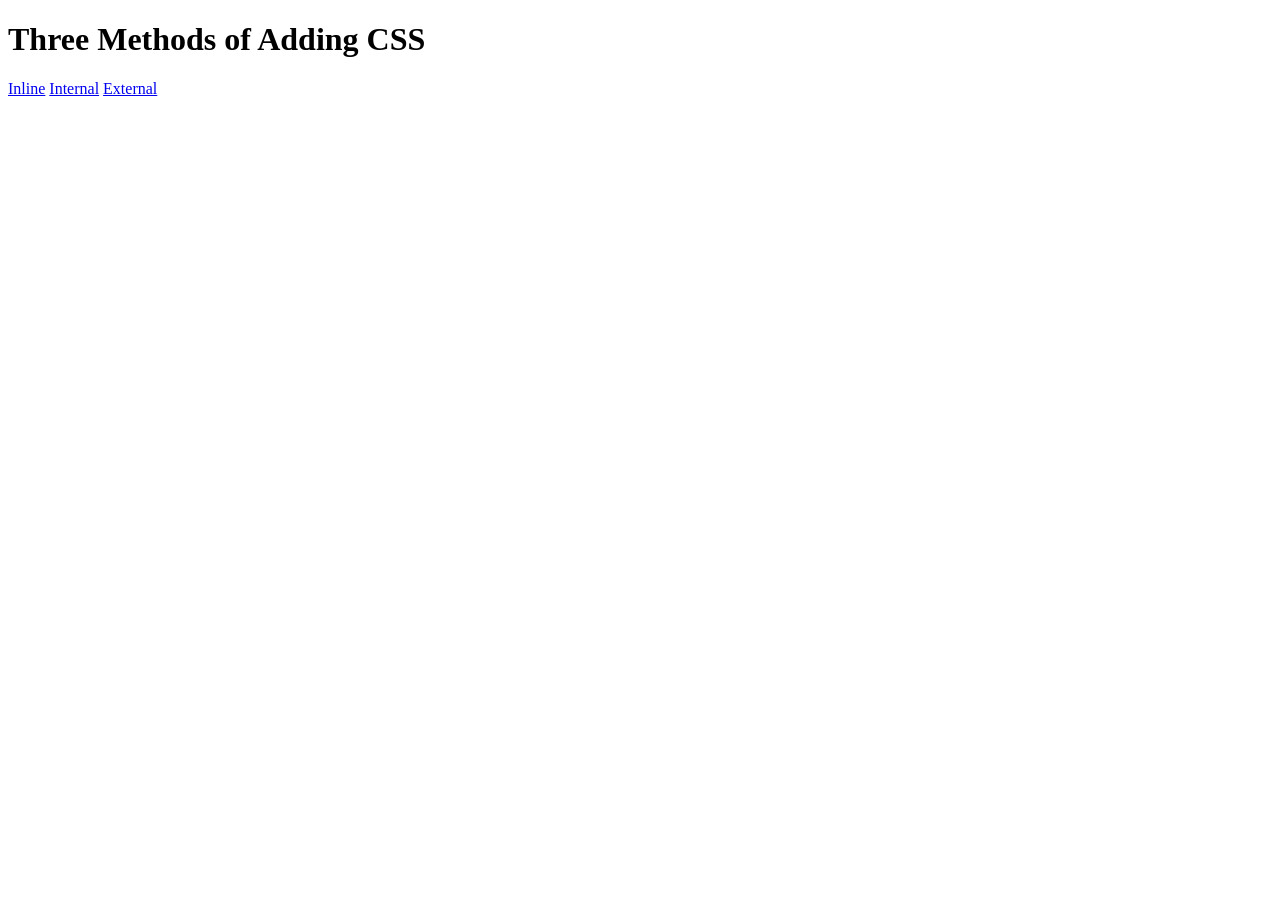
<file: Web Development Projects/5.1. Adding CSS/index.html>
<!DOCTYPE html>
<html lang="en">

<head>
  <meta charset="UTF-8">
  <title>Adding CSS</title>
</head>

<body>
  <h1>Three Methods of Adding CSS</h1>
  <!-- Create 3 Links to The 3 Webpages: inline, internal and external -->
    <a href="./inline.html">Inline</a>
    <a href="./internal.html">Internal</a>
    <a href="./external.html">External</a>
</body>

</html>
</file>
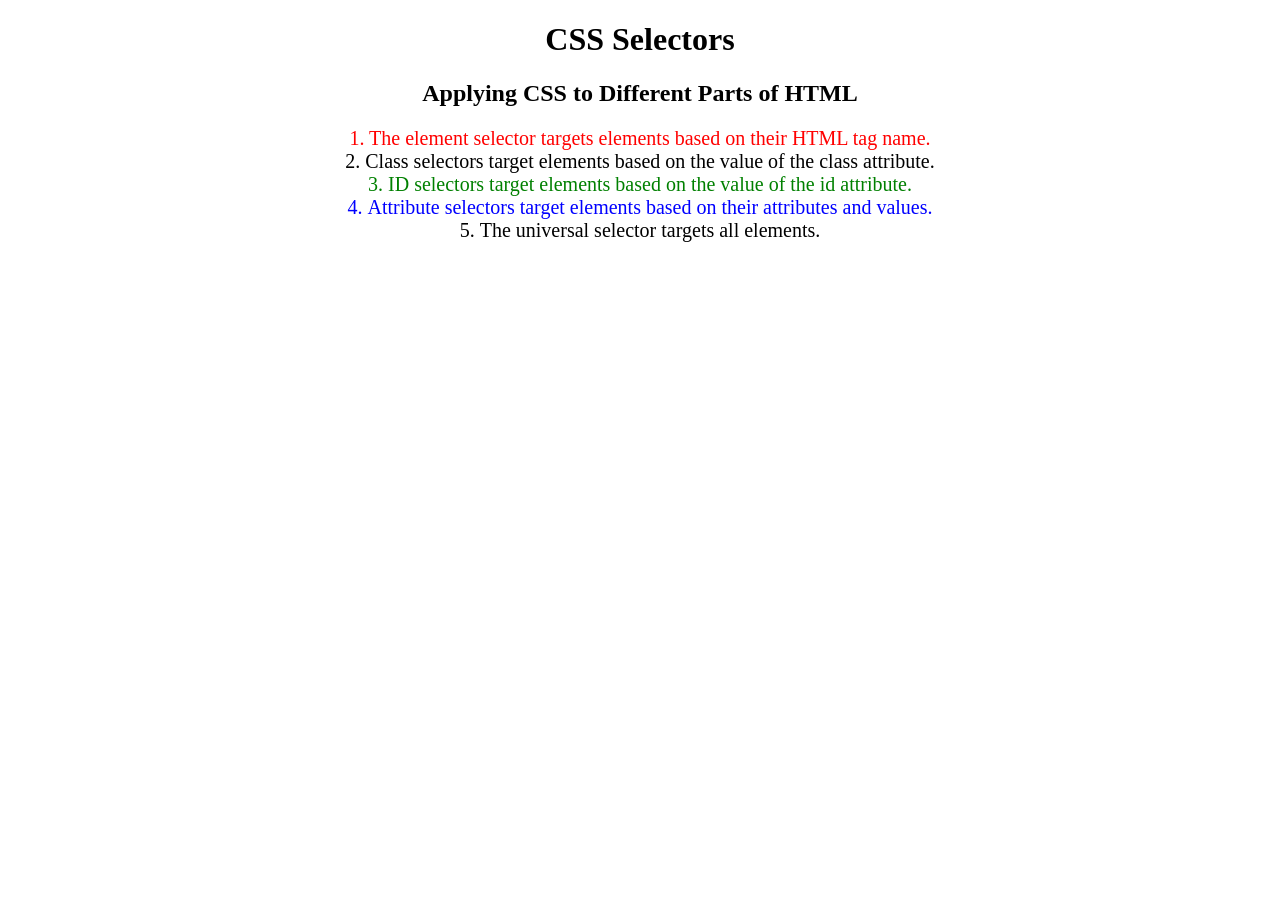
<file: Web Development Projects/5.3 CSS Selectors/index.html>
<!DOCTYPE html>
<html lang="en">

<head>
  <meta charset="UTF-8">
  <title>CSS Selectors</title>
  <link rel="stylesheet" href="./style.css" />
</head>

<body>
  <h1>CSS Selectors</h1>
  <h2>Applying CSS to Different Parts of HTML</h2>
  <!-- TODO 1: Set the CSS for all paragraph tags to "color: red" -->
  <p class="note">1. The element selector targets elements based on their HTML tag name.</p>

  <ol>
    <!-- TODO 2: Set the CSS for all elements with a class of "note" to "font-size: 20px" -->
    <li class="note" value="2">Class selectors target elements based on the value of the class attribute.</li>

    <!-- TODO 3: Set the CSS for the element with an id of "id-selector-demo" to "color: green" -->
    <li class="note" id="id-selector-demo" value="3">ID selectors target elements based on the value of the id
      attribute.</li>

    <!-- TODO 4: Set the CSS for the li elements that have the "value" attribute set to "4" to have "color: blue" -->
    <li class="note" value="4">Attribute selectors target elements based on their attributes and values.</li>

    <!-- TODO 5: Set all elements to have "text-align: center" -->
    <li class="note" value="5">The universal selector targets all elements.</li>
  </ol>
</body>

</html>
</file>
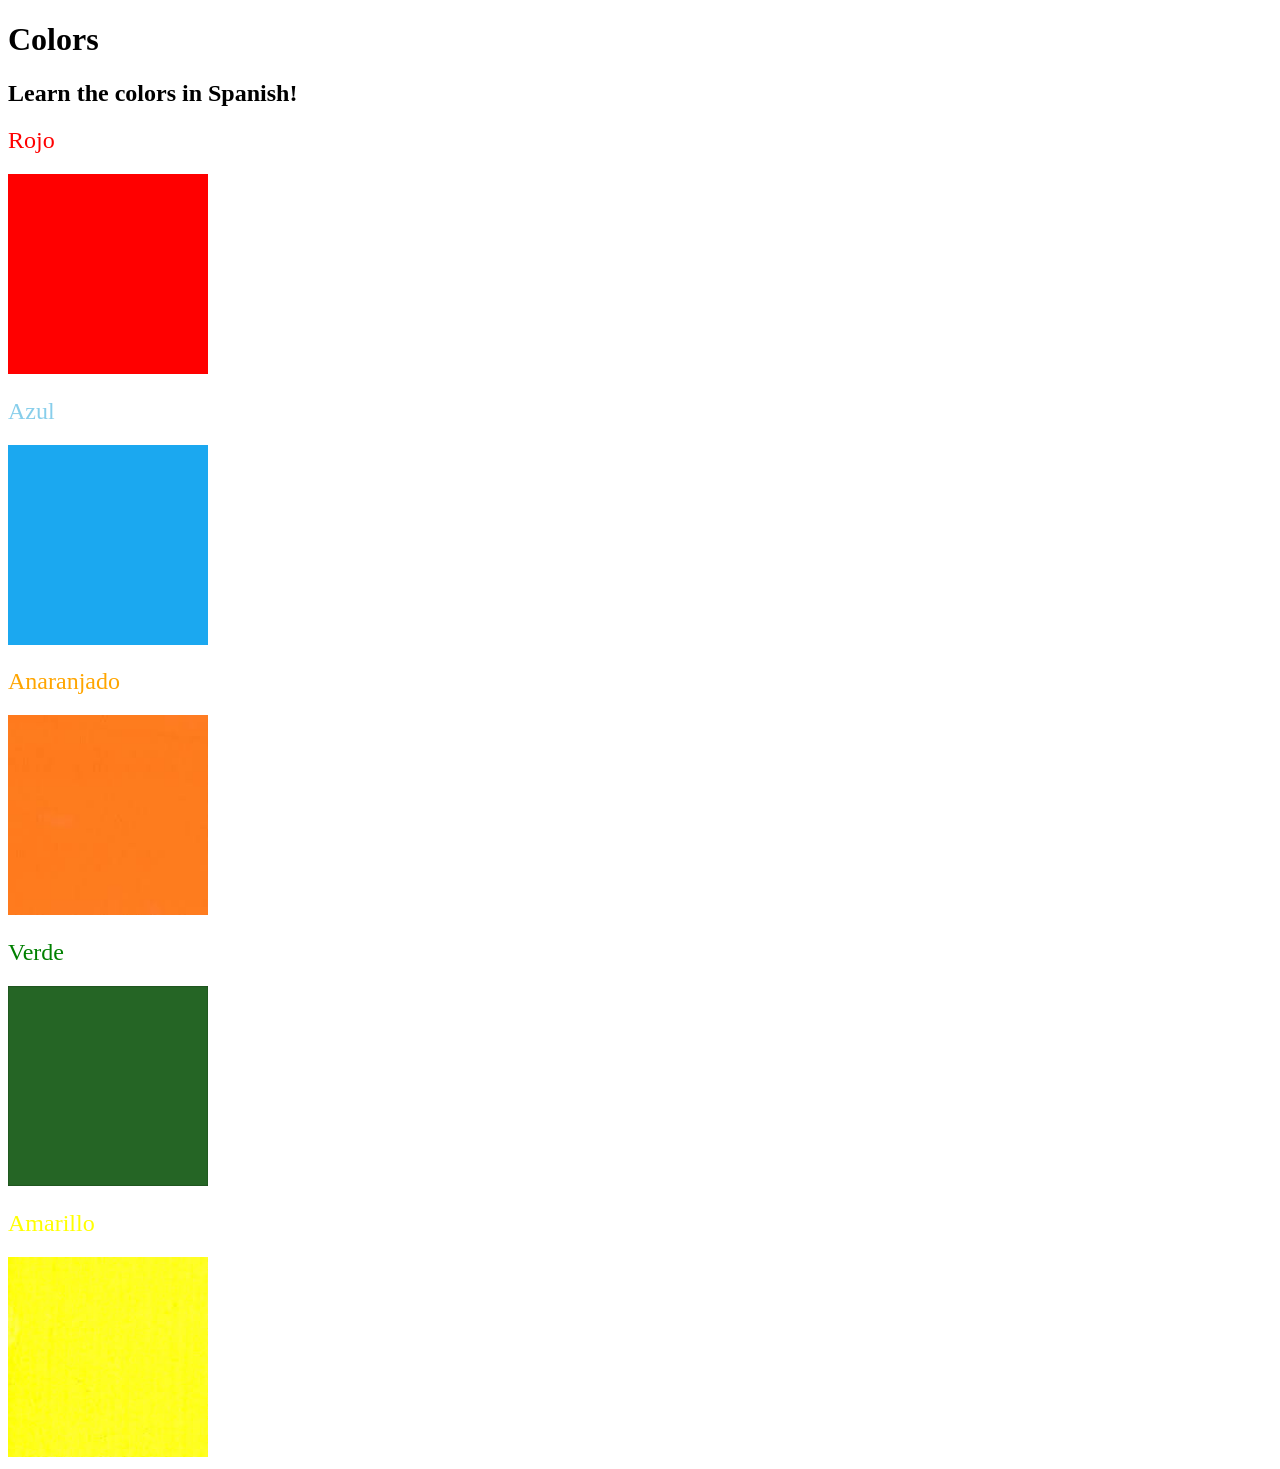
<file: Web Development Projects/5.4 Color Vocab Project/index.html>
<!DOCTYPE html>
<html lang="en">

<head>
  <meta charset="UTF-8">
  <title>Spanish Vocabulary</title>
  <link rel="stylesheet" href="./style.css" />
</head>

<body>
  <h1>Colors</h1>
  <h2>Learn the colors in Spanish!</h2>
  <h2 class="color-title" id="red">Rojo</h2>
  <img class="color" src="./assets/images/red.png" alt="red" />

  <h2 class="color-title" id="blue">Azul</h2>
  <img src="./assets/images/blue.png" alt="blue" />

  <h2 class="color-title" id="orange">Anaranjado</h2>
  <img src="./assets/images/orange.png" alt="orange" />

  <h2 class="color-title" id="green">Verde</h2>
  <img src="./assets/images/green.png" alt="green" />

  <h2 class="color-title" id="yellow">Amarillo</h2>
  <img src="./assets/images/yellow.png" alt="yellow" />
</body>

</html>

<!-- 
TODOs
IMPORTANT: You should not need to make ANY CHANGES to index.html
All code should be written in your CSS file.

1. Create a CSS file and incorporate it as an external stylesheet.
2. Use CSS to style each of the color titles to meaning. 
Hint: Use the id to help if you don't know the words in spanish.
3. Use CSS to change all the color titles to have "font-weight: normal;"
4. Use CSS (not HTML) to make all the images 200px heigh and 200px wide. 
Hint: 
https://developer.mozilla.org/en-US/docs/Web/CSS/height
https://developer.mozilla.org/en-US/docs/Web/CSS/width
-->
</file>
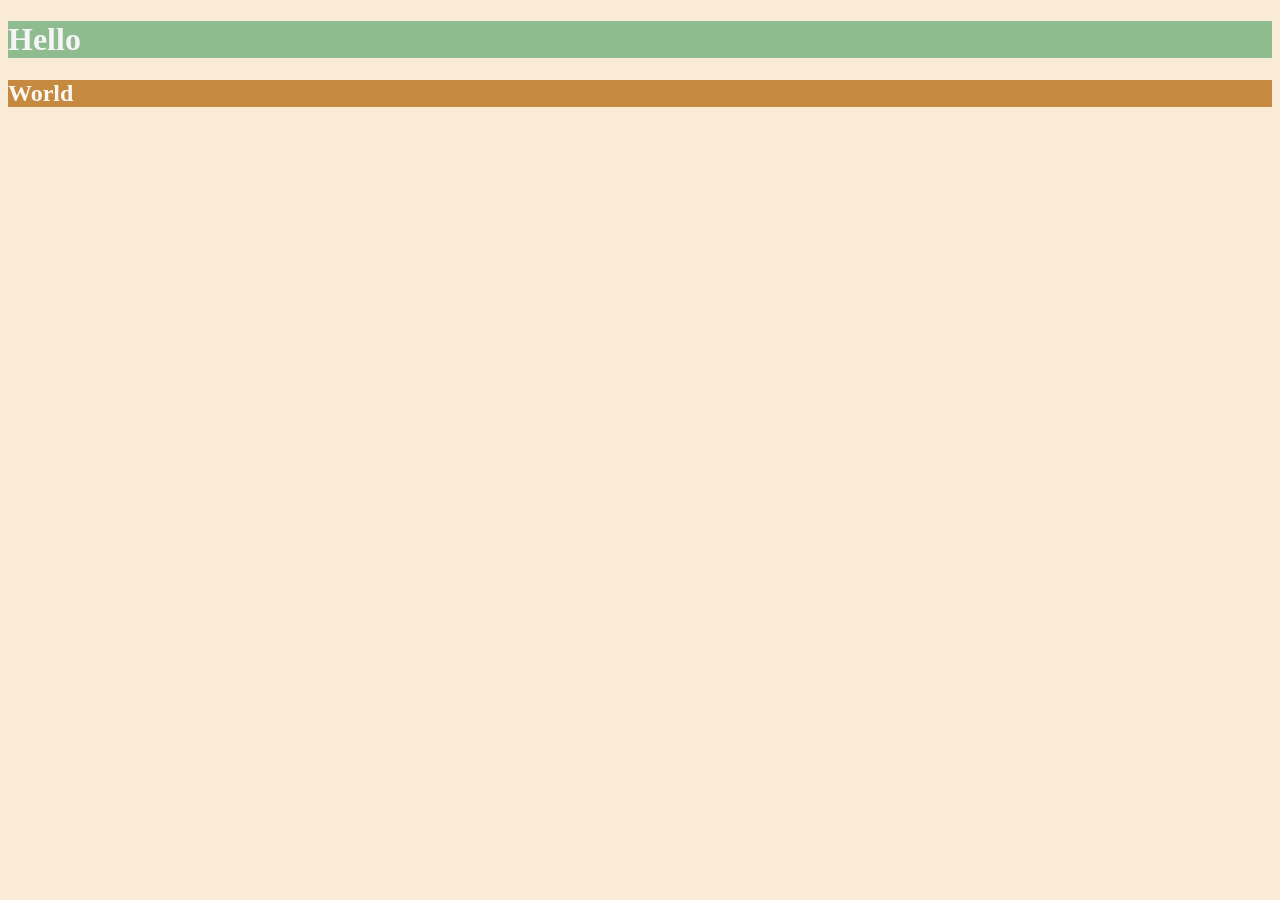
<file: Web Development Projects/6.0 CSS Colors/index.html>
<!DOCTYPE html>
<html lang="en">

<head>
  <meta charset="UTF-8">
  <title>Colors</title>
  <style>
  /* Write your CSS code here. */
    /* 1. Make the background of the webpage "antiquewhite"
    2. Make the h1 "whitesmoke"
    3. Make the background of the h1 "darkseagreen"
    4. Make the h2 #FAF8F1
    5. Make the background of the h2 "#C58940" */
    html {
      background: antiquewhite;
    }

    h1 {
      color: whitesmoke;
      background-color: darkseagreen;
    }

    h2 {
      color: #FAF8F1;
      background-color: #C58940;
    }

  </style>
</head>

<body>
  <h1>Hello</h1>
  <h2>World</h2>
</body>

</html>
</file>
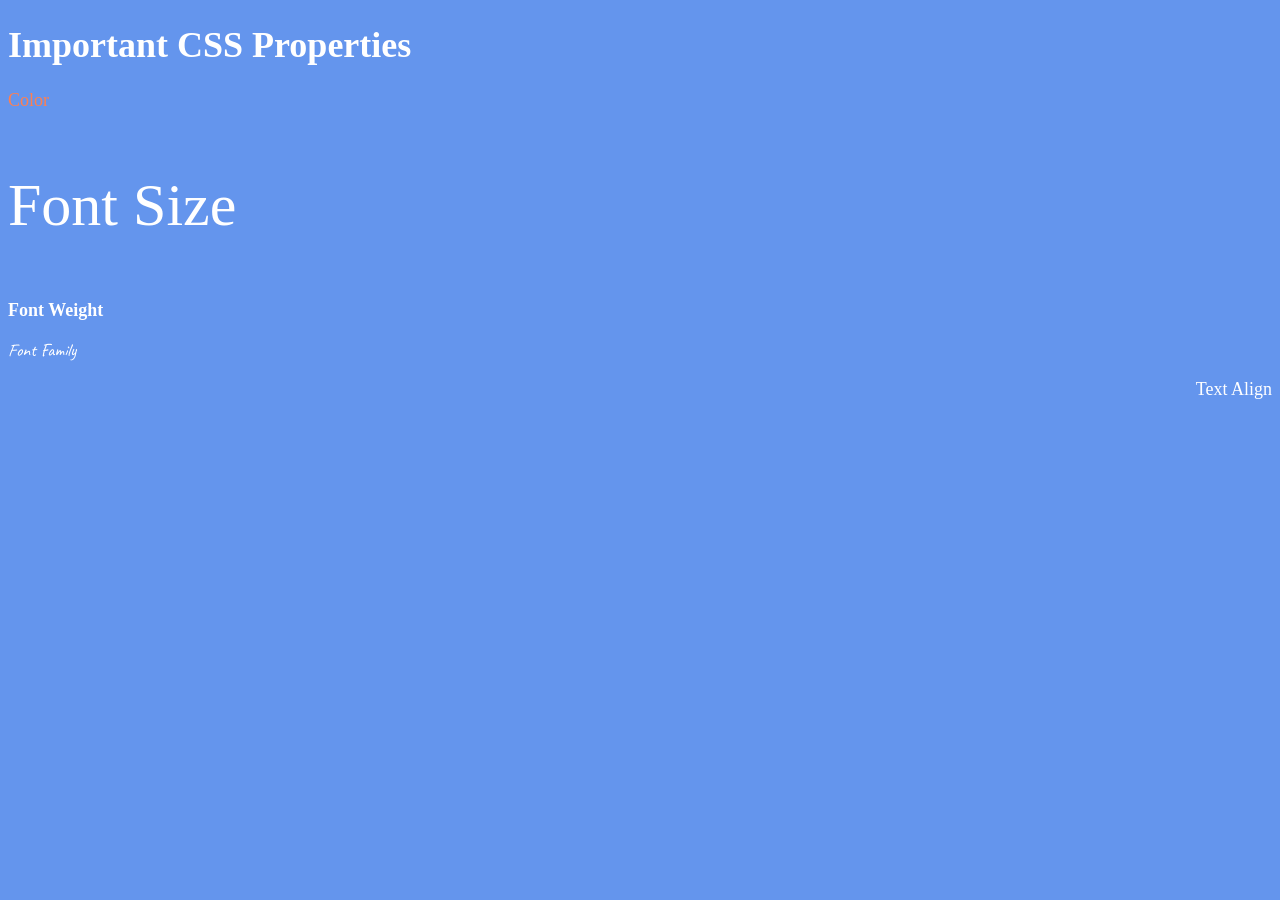
<file: Web Development Projects/6.1 Font Properties/index.html>
<!DOCTYPE html>
<html lang="en">

<head>
  <meta charset="UTF-8">
  <title>CSS Properties</title>
  <link rel="preconnect" href="https://fonts.googleapis.com">
  <link rel="preconnect" href="https://fonts.gstatic.com" crossorigin>
  <link href="https://fonts.googleapis.com/css2?family=Caveat:wght@400..700&family=Honk:MORF@15&display=swap" rel="stylesheet">
  <style>
    body {
      background-color: cornflowerblue;
      color: white;
      font-size: 18px;
    }

    /* Don't change the CSS above, add Your CSS below */
    #coral {
      color: coral;
    }
    
    #double_root {
      font-size: 2rem;
    }

    #weight {
      font-weight: 900;
    }

    #family {
      font-family: "Caveat", cursive;
      font-optical-sizing: auto;
      font-weight: 400;
      font-style: normal;
    }

    #align {
      text-align: right;
    }

    html {
      font-size: 30px;
    }

  </style>
</head>

<body>
  <h1>Important CSS Properties</h1>
  <p id="coral">Color</p>
  <p id="double_root">Font Size</p>
  <p id="weight">Font Weight</p>
  <p id="family">Font Family</p>
  <p id="align">Text Align</p>

  <!-- TODOs
  1. Change the color of <p>Color</p> to "coral" color.
  2. Change the font size of <p>Font Size</p> to 2X the size of the root font size.
  3. Change the font weight of <p>Font Weight</p> to 900.
  4. Change the font family of <p>Font Family</p> to the Google font Caveat with regular (400) font weight.
  Link: https://fonts.google.com/specimen/Caveat
  5. Change the <p>Text Align</p> to right align.
  6. Change the the root (html element) font size to 30px -->
</body>

</html>
</file>
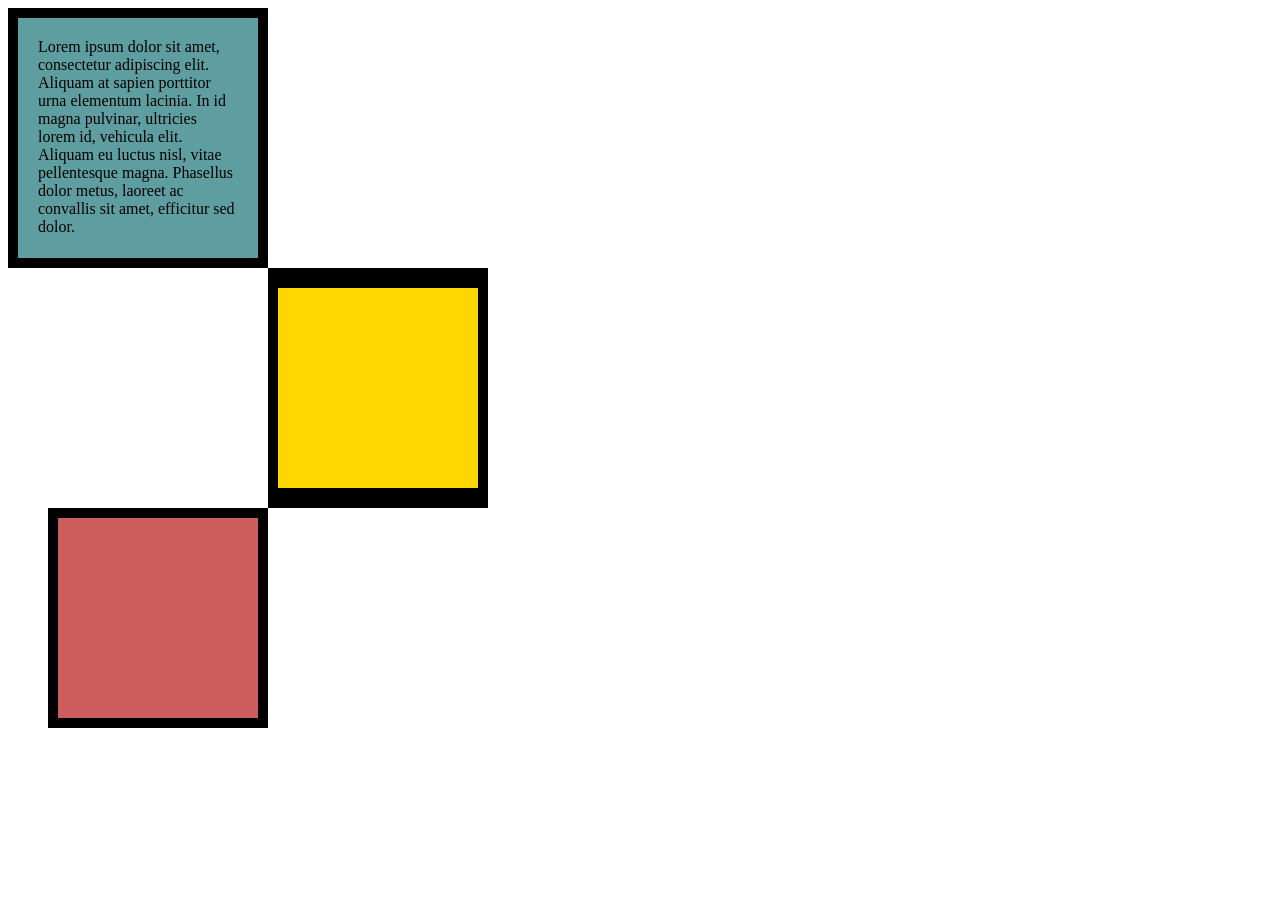
<file: Web Development Projects/6.3 CSS Box Model/index.html>
<!DOCTYPE html>
<html lang="en">

<head>
  <meta charset="UTF-8">
  <title>CSS Box Model</title>
  <style>
    /* Write your CSS code here */
    div {
      height: 200px;
      width: 200px;
    }

    .cadetblue {
      background-color: cadetblue;
      padding: 20px;
      border: 10px solid black;
    }

    p {
      margin: 0px;
    }
    
    .gold {
      background-color: gold;
      border: solid black;
      border-width: 20px 10px;
      margin-left: 260px;
    }

    /* margin left = 200 + 20*2 + 10*2 */

    .indianred {
      background-color: indianred;
      border: 10px solid black;
      margin-left: 40px;
    }

    /* margin left = 260 - 200 + 10*2 */
  </style>
</head>

<body>

  <!-- TODOs:
1. Create 3 Boxes using the div element.
2. Set their sizes to 200px heigh by 200px wide.
3. Set different background colors for each of the boxes (I used cadetblue, gold and indianred).
4. Add a paragraph <p> element into the first div and add the following words:
    Lorem ipsum dolor sit amet, consectetur adipiscing elit. Aliquam at sapien porttitor urna elementum lacinia. In
    id magna pulvinar, ultricies lorem id, vehicula elit. Aliquam eu luctus nisl, vitae pellentesque magna. Phasellus
    dolor metus, laoreet ac convallis sit amet, efficitur sed dolor.
5. Set the 1st div to have 20px padding all around with a black 10px border.
6. Fix the style of the <p> element to remove all margins.
Hint: Use the CSS inspector in Chrome.
7. Set the 2nd div to have a 20px border on top and bottom and 10px border left and right. (See goal image)
8. Set the 3rd div to have a 10px border 
9. Set the margins for the divs so that each box corner touches the other. (See the goal image)
-->
<div class="cadetblue">
  <p>Lorem ipsum dolor sit amet, consectetur adipiscing elit. Aliquam at sapien porttitor urna elementum lacinia. In
    id magna pulvinar, ultricies lorem id, vehicula elit. Aliquam eu luctus nisl, vitae pellentesque magna. Phasellus
    dolor metus, laoreet ac convallis sit amet, efficitur sed dolor.
  </p>
</div>

<div class="gold">
  <p></p>
</div>

<div class="indianred">
  <p></p>
</div>

</body>

</html>
</file>
<file: Web Development Projects/5.3 CSS Selectors/style.css>
ol {
  margin-left: -40px;
  margin-top: -20px;
  list-style-position: inside;
}

/* Write your CSS below, don't change the rules above. */

p {
  color: red;
}

.note {
  font-size: 20px;
}

#id-selector-demo {
  color: green;
}

li[value="4"] {
  color: blue;
}

* {
  text-align: center;
}
</file>
<file: Web Development Projects/5.4 Color Vocab Project/style.css>
.color-title {
    font-weight: normal;
}

img {
    width: 200px;
    height: 200px;
}

#red {
    color: red;
}

#blue {
    color: skyblue;
}

#orange {
    color: orange;
}

#green {
    color: green;
}

#yellow {
    color: yellow;
}
</file>
